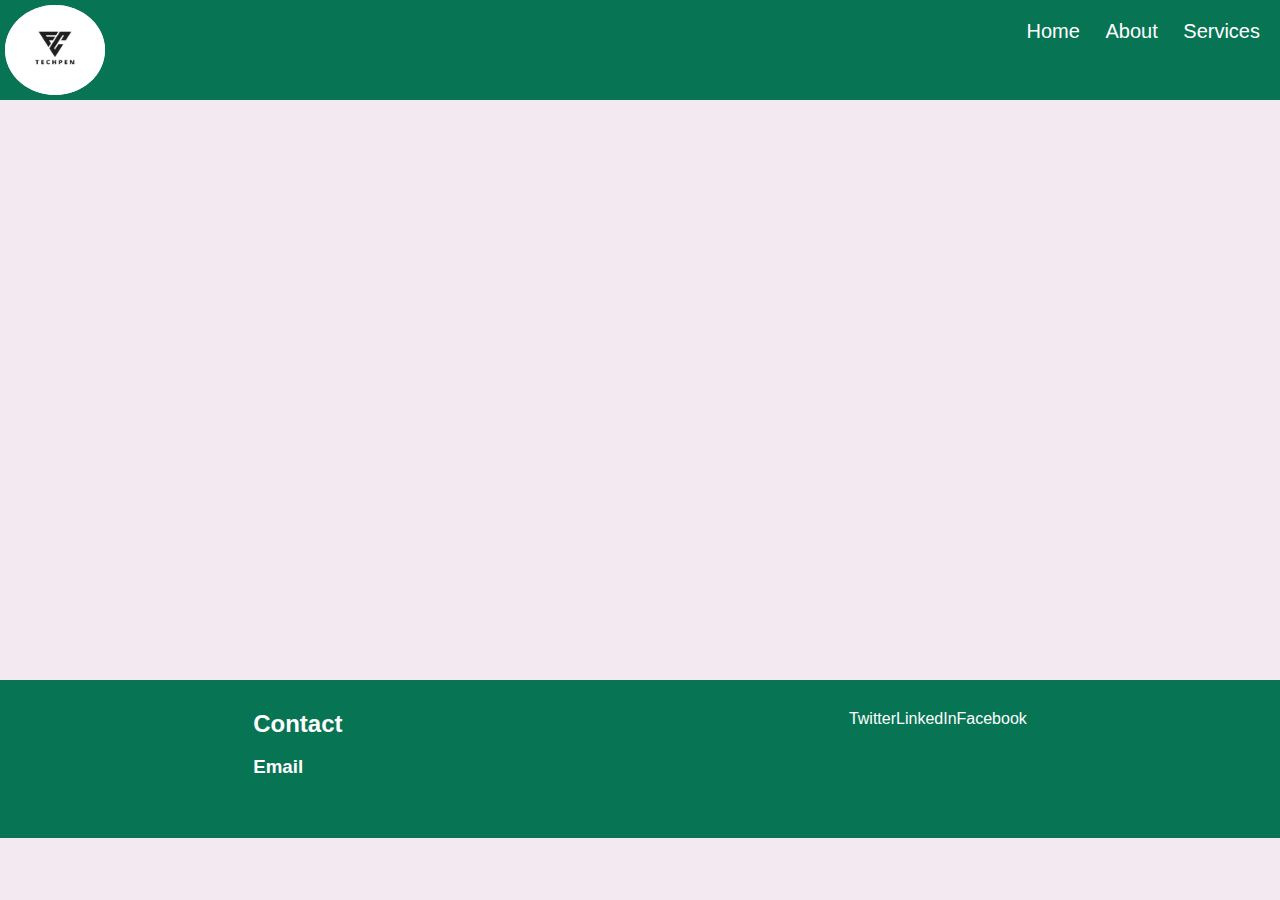
<file: call.html>
<!DOCTYPE html>
<html lang="en">
<head>
    <meta charset="UTF-8">
    <meta http-equiv="X-UA-Compatible" content="IE=edge">
    <meta name="viewport" content="width=device-width, initial-scale=1.0">
    <title>Book a Call</title>

    <link rel="stylesheet" href="CSS/home-styles.css">

    <link rel="stylesheet" href="https://cdnjs.cloudflare.com/ajax/libs/font-awesome/6.3.0/css/all.min.css" integrity="sha512-SzlrxWUlpfuzQ+pcUCosxcglQRNAq/DZjVsC0lE40xsADsfeQoEypE+enwcOiGjk/bSuGGKHEyjSoQ1zVisanQ==" crossorigin="anonymous" referrerpolicy="no-referrer" />

</head>
<body>
     <!-- Header -->
     <div class="header">
        <img src="Images/Techpen Logo.png" alt="logo" id="logo">

        <a class="menu fas fa-bars"></a>

        <div id="nav-bar">
            <ul>
                <li><a href="index.html">Home</a></li>    
                <li><a href="index.html#about">About</a></li>  
                <li><a href="index.html#services">Services</a></li>  
                 
        </ul>
        </div>
    </div>
    <!--header-->

    <!-- Calendly inline widget begin -->
<div class="calendly-inline-widget" data-url="https://calendly.com/techpen/client-discover-meeting" style="min-width:320px;height:630px;"></div>
<script type="text/javascript" src="https://assets.calendly.com/assets/external/widget.js" async></script>
<!-- Calendly inline widget end -->


 <!--Footer-->
 <div class="footer">
    <div id="contact">
        <h2>Contact</h2><br>
        <h3>Email</h3>
        <a href="mailto:sobesparrow@gmail.com"></a>

        <!--<br><br><h3>Mobile</h3>-->
        <p></p>
    </div>

    <div class="socials"><br>
      <a target="_blank" href="https://twitter.com/TechpenHQ">Twitter</a><br><br>
       <a target="_blank" href="https://www.linkedin.com/company/techpen/">LinkedIn</a> <br><br>
       <a target="_blank" href="">Facebook</a>
    </div>
</div>
<!--Footer-->

<script src="JS/home.js"></script>

</body>
</html>
</file>
<file: CSS/home-styles.css>
* {
    margin: 0 auto;
    padding: 0;
    box-sizing: border-box;
    background-color: rgb(243, 233, 240);
}

html {
    overflow-x: hidden;
    scroll-behavior: smooth;
}

body {
    width: 100%;
    position: relative;
    font-family: 'poppins', sans-serif;
    scroll-behavior: smooth;
}

/*header*/
.header {
    background: rgb(7, 116, 83);
    width: 100%;
    clear: both;
    overflow: auto;
    position: fixed;
    top: 0;
    left: 0;
    z-index: 999;
}

#logo {
    margin: 5px;
    height: 90px;
    width: 100px;
    float: left;  
    border-radius: 50%;
}

#nav-bar {
    float: right;
    background-color: rgb(7, 116, 83);
}

#nav-bar a {
    color: white;
    text-decoration: none;
    background-color: rgb(7, 116, 83);
 }

#nav-bar ul, #nav-bar ul li {
    list-style-type: none;
    display: inline-block;
    padding:10px;
    font-size:20px;
    background-color: rgb(7, 116, 83);
}

#nav-bar ul li a:hover {
    color: rgb(7, 116, 83);
    background-color: white;
    display: block;
    border: 1px solid black;
    border-radius: 10px;
    padding: 5px;
}

.header .menu {
    display: none;
}

/*header*/

/*home*/
.home {
    /*background-image: url("../Images/b-image.jpg");*/
    background: rgb(7, 116, 83);
    background-repeat: no-repeat;
    background-size: cover;
    background-position: right;
    color: White;
    font-size: 25px;
    margin: auto;
    width: 100%;
    height: 100%vh;
    text-align: center;
    padding-bottom: 80px;
    padding-top: 50px;
    margin-top: 40px;
}

.home h2 {
    background: none;
    line-height: 50px;
    padding: 40px 20px 0 20px;
}

.home p {
    background: none;
    font-size: 20px;
    line-height: 40px;
    padding: 0 30px;
}

#call {
    margin: auto;
    height: 70px;
    width: 30%;
    color: rgb(7, 116, 83);
    font-size: 50px;
    font-weight: bold;
    background-color: white;   
    border-radius: 10px;
    margin-top: 100px;
    text-align: center;
    padding: 8px;
    padding-top: 5px;
}

#call:hover {
    color: rgb(7, 116, 83);
    background-color: orange; 
    display: block;
    border: 3px solid white;
    border-radius: 10px;
    cursor: pointer;
}

#call a {
    text-decoration: none;
    background: none;
    color: rgb(7, 116, 83);
}
/*home*/

/*about*/
#about {
    margin-top: 50px;
    box-shadow: 10px 10px white;
    scroll-margin-top: 110px;
}

#about h3 {
    font-size: 30px;
    text-align: center;  
    color: rgb(7, 116, 83);
}

#about p {
    text-align: justify;
    padding: 8px 30px 5px 30px;
    line-height: 30px;
    text-align: center;
}
/*about*/

/*Services*/
#services {
    margin-top: 100px;
    scroll-margin-top: 110px;
}

#services h2 {
    text-align: center;
    color: rgb(7, 116, 83);
    font-size: 30px;
    font-weight: 50px;
}

.service-text {
    text-align: center;
    padding: 8px 30px 5px 30px;
    line-height: 30px;
}

.packages {
    display: flex;
    flex-direction: row;
    justify-content: space-around;
    padding: 40px;
    background-color: rgb(7, 116, 83);
    margin-top: 50px;
}

.packages p {
    background: none;
}

.packages a {
    background-color: white;
    color: black;
    border: 1px solid rgb(7, 116, 83);
    border-radius: 20px;
    width: 33%;
    height: 300px;
    margin: 10px;
    padding: 10px;
    text-align: center;  
    line-height: 30px; 
    text-decoration: none;
}

.package-box {
    width: 100%;
    height: fit-content;
    background: none;
}

.packages a:hover, .package-box p:hover, #silver-package:hover, #premium-package:hover, #gold-package:hover {
    background-color: black;
    color: white;
    }


.pricing {
    display: inline-block;
    margin-top: 10px;
    border: 1px solid rgb(7, 116, 83);
    border-radius: 10px;
    color: white;
    background-color: rgb(7, 116, 83);
    text-align: center;
    font-size: 25px;
    font-weight: 200;
    padding: 10px;
}

#premium-package h3 {
    border: 1px solid orange;
    border-radius: 10px;
    padding: 5px;
    font-size: 25px;
    background-color: wheat;
    margin-left: 10%;
    margin-right: 10%;
}

#premium-package p {
    padding: 20px 10px;
}

#silver-package h3 {
    border: 1px solid silver;
    color: black;
    border-radius: 10px;
    padding: 5px;
    font-size: 30px;
    background-color: silver;
    margin-left: 15%;
    margin-right: 15%;
}

#silver-package p {
    padding: 10px;
}

#gold-package h3 {
    border: 1px solid silver;
    color: black;
    border-radius: 10px;
    padding: 5px;
    font-size: 30px;
    background-color: gold;
    margin-left: 15%;
    margin-right: 15%;
}

#gold-package p {
    padding: 10px;
}
/*Services*/

/*Why work with us*/
.comp-strengths {
    margin-top: 50px;
}

.comp-strengths h2 {
    text-align: center;
    color: rgb(7, 116, 83);
    font-size: 30px;
    font-weight: 50px;
}

.qualities {
    display: flex;
    flex-direction: row;
}

.qualities h3, .qualities p {
    background-color: white;
}

.qualities-box {
    margin: 20px;
    padding: 5px;
    color: rgb(7, 116, 83);
    background-color: white;
    border: 2px solid rgb(7, 116, 83);
    border-radius: 10px;
    width: 25%;
    text-align: center;
}

.qualities-box img {
    width: 70%;
}
/*Why work with us*/

/*Process*/
.process {
    margin-top: 50px;
    background-color: rgb(7, 116, 83);
    color: white;
    padding: 20px;
 }

.process h2 {
    text-align: center;
    font-size: 30px;
    font-weight: 50px;
    background-color: rgb(7, 116, 83);
}

.process ul {
    background-color: rgb(7, 116, 83);
}

.process ul li {
    list-style-type: circle;
    margin: auto;
    width: 55%;
    line-height: 40px;
    font-family: sans-serif;
    font-size: 20px;
    background-color: rgb(7, 116, 83);
}

#process-call {
    margin: auto;
    height: 50px;
    width: 20%;
    color: rgb(7, 116, 83);
    font-size: 30px;
    font-weight: bold;
    background-color: white;   
    border-radius: 10px;
    text-align: center;
    padding: 8px;
    padding-top: 8px;
}

#process-call:hover {
    color: rgb(7, 116, 83);
    background-color: orange; 
    display: block;
    border: 1px solid rgb(7, 116, 83);
    border-radius: 10px;
    cursor: pointer;
}

#process-call a {
    background: none;
    text-decoration: none;
    color: rgb(7, 116, 83);
}
/*Process*/

/*Trusted by*/
/*Trusted by*/

/*Testimonials*/
.testimony h2 {
    text-align: center;
    font-family: sans-serif;
    font-size: 30px;
    font-weight: 50px;
    margin-top: 50px;
    color: rgb(7, 116, 83);
    margin-right: 10px;
    margin-left: 10px;
}

.testimonials {
    display: flex;
    flex-direction: row;
    justify-content: space-around;
    padding: 10px;
}

.testimonials h3 {
    margin-top: 10px;
}

.testimonial-box {
    color: rgb(7, 116, 83);
    border: 1px solid rgb(7, 116, 83);
    border-radius: 10px;
    width: 33%;
    height: 250px;
    margin: 10px;
    padding: 30px;
    text-align: center;
}

/*Testimonials*/

/*FAQS*/
.faqs {
    clear: both;
    overflow: auto;
    margin-top: 50px;
}

.faqs h2 {
    text-align: center;
    font-family: Arial, Helvetica, sans-serif;
    font-size: 30px;
    font-weight: 50px; 
    color: rgb(7, 116, 83);
}

.FAQ1 {
    float: left;  
    width: 50%;
    padding: 0 20px 0 40px;
}

.FAQ2 {
    float: right;
    width: 50%;
    padding: 0 40px 20px;
}

.faqs p {
    padding: 10px 5px 20px 5px;
    text-align: justify;
    margin-bottom: 10px;
    line-height: 30px;
}

.faqs span {
    padding-top: 15px;
}

#faq-call {
    margin: auto;
    height: 50px;
    width: 20%;
    color: rgb(7, 116, 83);
    font-size: 25px;
    font-weight: bold;
    background-color: orange;   
    border-radius: 10px;
    text-align: center;
    padding: 8px;
    padding-top: 8px;
}

#faq-call:hover {
    color: rgb(7, 116, 83);
    background-color: orange; 
    display: block;
    border: 4px solid rgb(7, 116, 83);
    border-radius: 10px;
    cursor: pointer;
}

#faq-call a {
    background: none;
    text-decoration: none;
    color: rgb(7, 116, 83);
}
/*FAQS*/

/*Footer*/
.footer {
    margin: auto;
    margin-top: 50px;
    padding: 20px 0 50px;
    display: flex;
    flex-direction: row;
    justify-content: space-around;
    width: 100%;
    background-color: rgb(7, 116, 83);
}

.socials {
    display: flex;
    flex-direction: row;
    justify-content:flex-end;
}

.socials, #contact, #contact h2, #contact h3, #contact a, #contact p {
    background: none;
    color: white;
}

.socials a, #contact a {
    text-decoration: none;
    background: none;
    color: white;
}

#contact, .socials {
    padding: 10px;
}

.socials img {
    height: 30px;
    width: 28px;
    background: none;
    margin: 0 10px;
}

/*Blog*/
.blog {
    height: 100vh;
}

/*Media Query for medium sized devices*/
@media only screen and (max-width: 1165px) {
    #call {
        width: 30%;
    }

    #process-call {
        width: 30%;
    }

    #faq-call {
        width: 30%;
    }

    .packages a {
        width: 33%;
        height: 380px;
    }

    .qualities-box {
        width: 25%;
    }

   
}

@media only screen and (max-width: 1024px) {
   html {
    overflow-x: hidden;
   }

    .home h2 {
        padding: 0 2em 0 2em;
    }

    .home p {
        font-size: 25px;
        padding: 0 50px 0 50px;
    }
    
    #call {
        font-size: 40px;
        padding-top: 10px;
        width: 35%;
    }

    #about p {
        font-size: 20px;
    }

    .service-text {
        font-size: 20px;
    }

    .packages p {
        font-size: large;
        line-height: 25px;
    }

    .packages a {
        width: 33%;
        height: 400px;
    }

    .qualities {
        display: flex;
        flex-direction: row;
        flex-wrap: wrap;
        justify-content: center;
    }
     
    .qualities-box {
        width: 45%;
    }

    .qualities p {
        font-size: 20px;
    }

    .qualities h3 {
        font-weight: bold;
    }

    .process {
        padding: 20px;
    }

    .process ul {
        padding: 20px 0;
    }

    #process-call {
        padding-top: 10px;
        width: 35%;
    }

    .testimonial-box {
        height: 300px;
    }

    .faqs p {
        font-size: 20px;
    }

    #faq-call {
        padding-top: 10px;
        width: 35%;
    }
}

@media only screen and (max-width: 890px) {
    #logo {
        height: 80px;
        width: 80px;
    }

    .packages a {
        height: 450px;
        width: 33%;
    }

    .qualities-box {
        width: 40%;
    }

    .testimonial-box {
        height: 320px;
    }
}

@media only screen and (max-width: 850px) {
    .packages a {
        margin: auto;
        width: 33%;
        margin-bottom: 20px;
        height: 430px;
    }


    #premium-package h3 {
        font-size: 25px;
    }

    .testimonial-box {
        height: 370px;
    }
}

@media only screen and (max-width: 775px) {
    html {
        overflow-x: hidden;
    }

    .header .menu {
        display: block;
        background: black;
        position: absolute;
        top: 0;
        right: 5px;
        font-size: 70px;
        color: white;
    }

    #logo {
        height: 70px;
        width: 70px;
    }
    
    #nav-bar a {
        color: black;
        padding: 14px 16px;
        text-decoration: none;
        font-size: 25px;
        background-color: white;
        display: block;
    }

    #nav-bar ul, #nav-bar ul li {
        display: block;
        background-color: white;
    }

    #nav-bar {
        position: fixed;
        top: 3.5rem;
        left: 0;
        right: 0;
        display: flex;
        flex-direction: column; 
        align-items: center; 
        color: white;
        background-color: white;
        transform: translateX(100%);
    }

    #nav-bar.show {
        transform: translateX(0);
    }    

    .home h2 {
        font-size: 40px;
    }

    .home p {
        padding: 0 15px 0 15px;
        font-size: 20px;
    }

    #call {
        font-size: 30px;
        padding-top: 20px;
        width: 35%;
    }

    #about p {
        font-size: 20px;
    }

    .packages {
        display: flex;
        flex-direction: column;
        flex-wrap: wrap;
        justify-content: center;
        align-items: center;
    }

    .packages a {
        margin: auto;
        width: 75%;
        margin-bottom: 20px;
        height: 300px;
    }

    .packages p {
        font-size: 25px;
    }

    .qualities {
        display: flex;
        flex-direction: row;
        flex-wrap: wrap;
        justify-content: center;
    }
     
    .qualities-box {
        width: 40%;
    }

    #process-call {
        font-size: 30px;
        width: 200px;
        padding-top: 10px;
    }

    .testimonials {
        display: flex;
        flex-direction: row;
        align-items: center;
        flex-wrap: wrap;
    }
    
    .testimonial-box {
        width: 45%;
        height: 310px;
    }

   

    #faq-call {
        width: 35%;
        padding-top: 10px;
    }
}

@media only screen and (max-width: 600px) {
   .header .menu {
        font-size: 50px; 
    }

    #logo {
        height: 50px;
        width: 50px;
    }

    .home h2 {
        font-size: 30px;
        padding: 0 30px;;
    }

    .home p {
        font-size: 20px;
    }

    #call {
        width: 200px;
        font-size: 30px;
    }

    .packages {
        padding: 20px;
    }

    .packages a {
        width: 100%;
        height: 300px;
    }

    .packages a p {
        font-size: 20px;
    }

    #premium-packages h3, #silver-package h3, #gold-package h3 {
        margin-left: 5px;
        margin-right: 5px;
    }

    .qualities {
        display: flex;
        flex-direction: column;
        flex-wrap: wrap;
        justify-content: center;
        align-items: center;
    }

    .qualities-box {
        width: 75%;
    }

    .process ul li {
        width: 75%;
    }

    .process ul {
        padding: 20px 0;
    }

    .testimonials {
        display: flex;
        flex-direction: column;
        align-items: center;
    }
    
    .testimonial-box {
        width: 75%;
        height: 260px;
    }

    #tb2 {
        padding-top: 20px;        
    }

    .faqs {
        clear: none;
        padding: 30px;
    }
    
    .FAQ1 {
        float: none;  
    }
    
    .FAQ2 {
        float: none;
    }

    #faq-call {
        width: 40%;
        font-size: 20px;
    }
}

@media only screen and (max-width: 480px) {
    .home h2 {
        font-size: 25px;
        padding: 0 20px;
        line-height: 35px;
    }

    .home p {
        font-size: 20px;
        line-height: 30px;
    }

    .packages a {
        height: 300px;
    }

    .testimonial-box {
        height: 280px;
    }
}

@media only screen and (max-width: 380px) {
    .packages a {
        height: 350px;
    }

    .testimonial-box {
        height: 320px;
    }
}

@media only screen and (max-width: 340px) {
    #premium-package h3 {
        font-size: 20px;
    }

    .testimonial-box {
        height: 400px;
    }

    #faq-call {
        width: 60%;
        font-size: 20px;
    }
}
</file>
